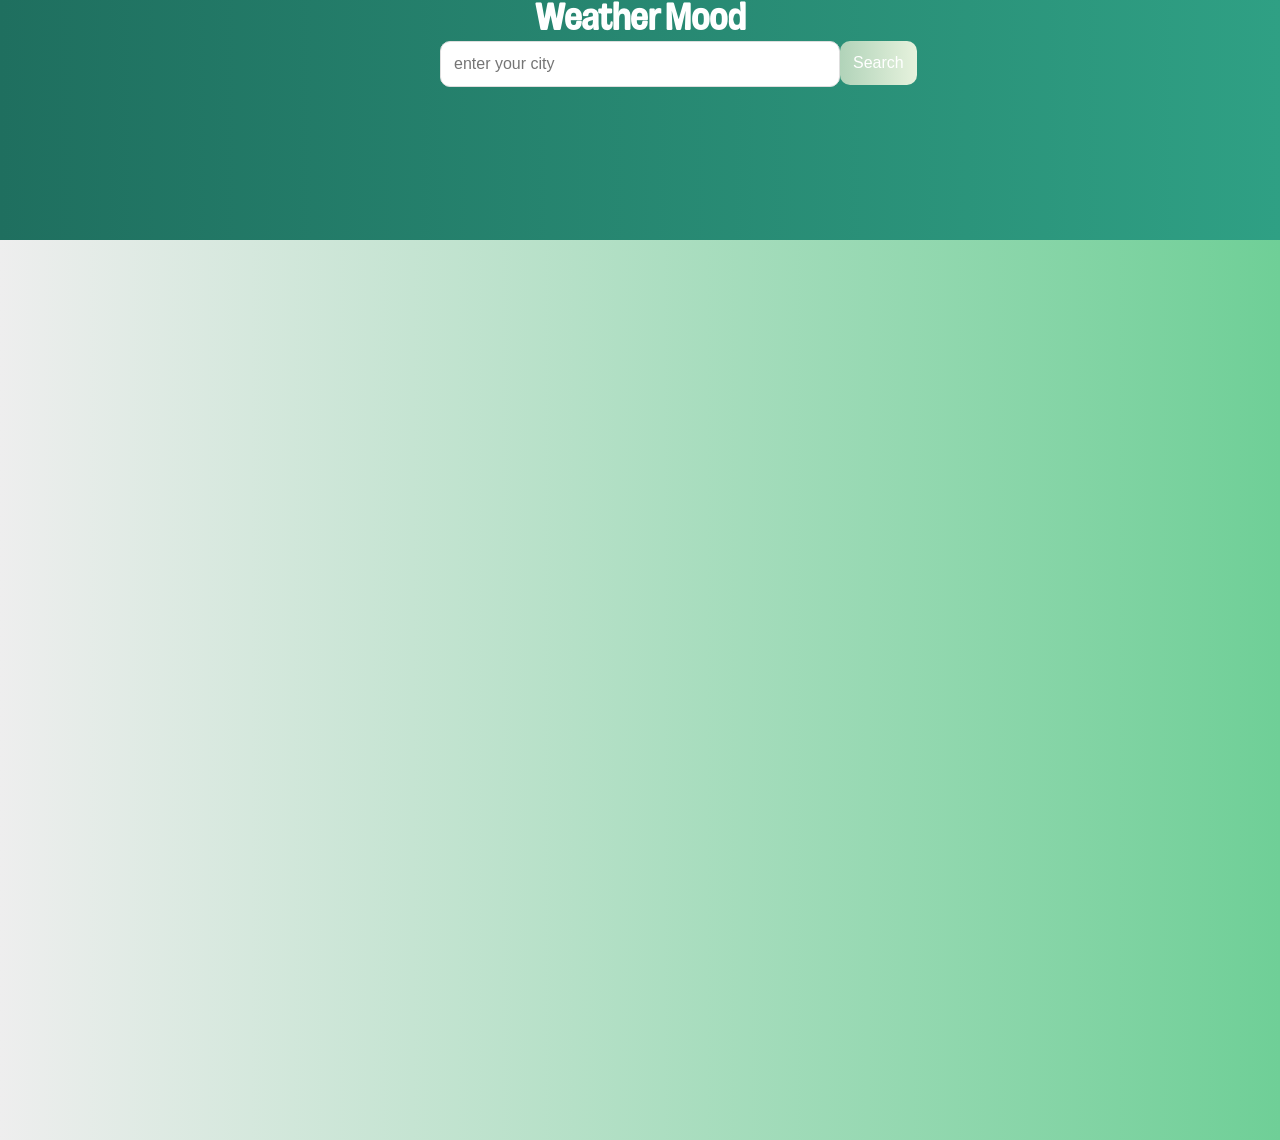
<file: index.html>
<!DOCTYPE html>
<html lang="en">
<head>
    <meta charset="UTF-8">
    <meta name="viewport" content="width=device-width, initial-scale=1.0">
    <link rel="stylesheet" href="style.css">
    <title>kodeForest</title>
</head>
<body>
    <main>
        <section class="main-section">
            <div class="search-div">
                <div class="title">
                    <h2>Weather Mood</h2>
                </div>
                <form > 
                    <div class="form-group">
                        <input type="text" placeholder="enter your city" autocomplete="off" spellcheck="false" id="searchInput">
                        <button id="submit-btn" class="submit-btn">Search</button>
                    </div>
                </form>
            </div>
            <div class="result-div" id="result-div">
                
            </div>
        </section>
    </main>
    <script src="script.js"></script>
</body>
</html>
</file>
<file: style.css>
@font-face{
    font-family: KodeF;
    src: url(fonts/OtflagSans-Medium.otf);
}
*{
    padding: 0;
    margin: 0;
    box-sizing: border-box;
}
body{
    font-family: kodeF;
    font-size:1rem ;
}
.search-div{
    width:100%;
    height: 240px;
    background-image: linear-gradient(to right ,#1F6F5F,#2FA084);
    margin: 0 auto;}
.search-div .title { 
    text-align: center;
    font-size: 25px;
    color:white;
    
}
form{
    width: 400px;
    margin: 0 auto;
}
form .form-group{
    position: relative;
}
form .form-group input{
    border: none;
    outline: none;
    font-size: 16px;
    border-radius:10px;
     border: 1px solid #dedede;
    width: 100%;
    padding: 13px;
}
form .form-group .submit-btn{
    position: absolute;
    padding: 13px;
    border-radius:10px;
     border: none;
    outline: none;
    font-size: 16px;
     background-image: linear-gradient(to right ,#B1D3B9,#E6F2DD);
     cursor: pointer;
     color: white;
}
form .form-group .submit-btn:hover{
    border: 1px solid red;
    color: black;
}
.result-div{
    display: flex;
    flex-direction: column;
    justify-content: space-evenly;
    align-items: center;
    width: 100%;
    height: 100vh;
    background-image:linear-gradient(to right , #EEEEEE ,#6FCF97) ;
}
/* result div inner baki */

@media(max-width:375px){
    .title h1{
        font-size: 30px;
    }
    .form{
        width: 350px;
    }
    form .form-group input{
        font-size: 10px;
        padding: 10px;
        width: 45%;
         border-radius: 26px;
    }
    form .form-group .submit-btn{
    position: absolute;
    top: 2px;
    padding: 7px;
    border-radius:15px;
     border: none;
    outline: none;
    font-size: 14px;
     background-image: linear-gradient(to right ,#B1D3B9,#E6F2DD);
     cursor: pointer;
     color: white;}
}
</file>
